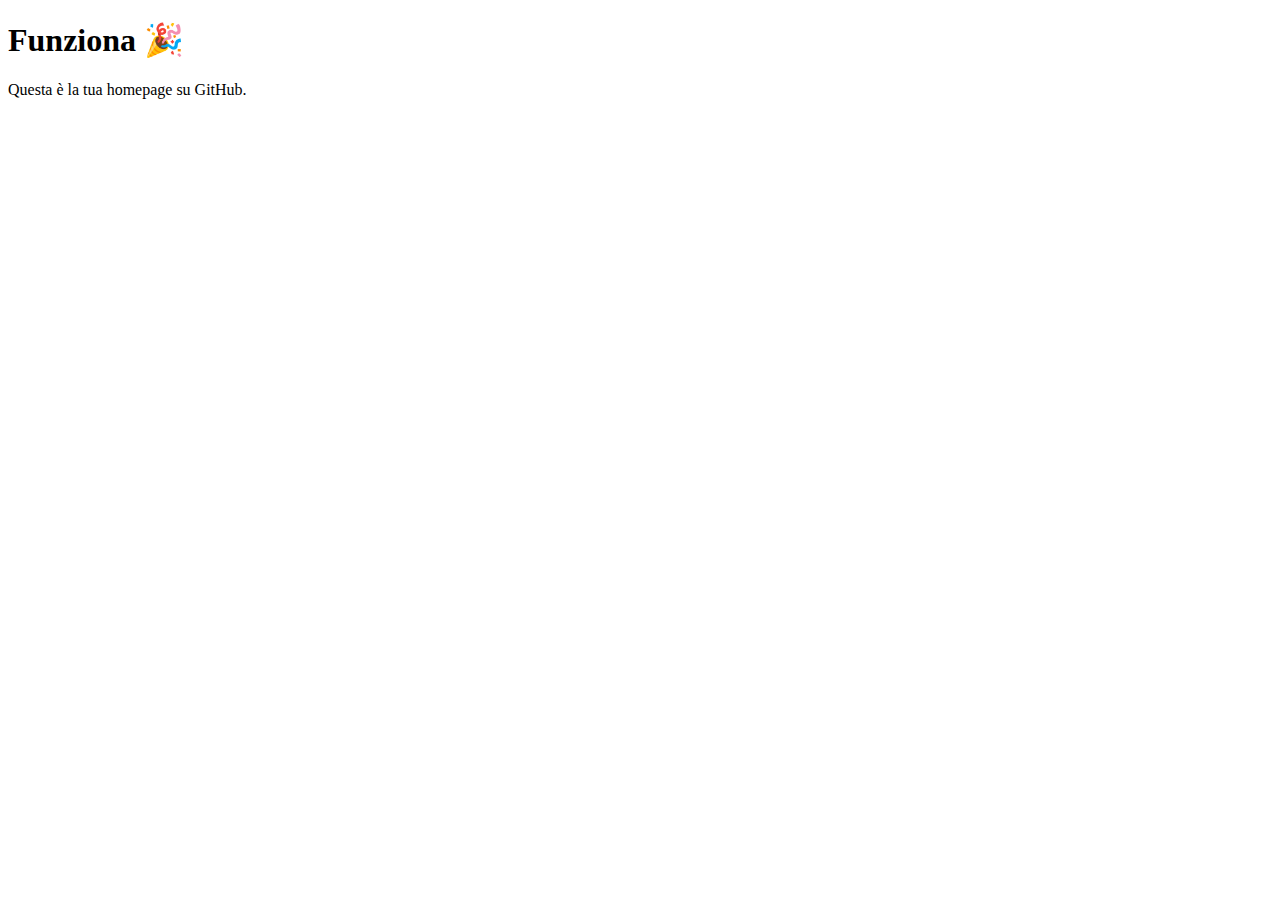
<file: index.html>
<!DOCTYPE html>
<html lang="it">
  <head>
    <meta charset="UTF-8" />
    <title>MDEF – Agnese Raimondi</title>
    <meta name="viewport" content="width=device-width, initial-scale=1.0" />
  </head>
  <body>
    <h1>Funziona 🎉</h1>
    <p>Questa è la tua homepage su GitHub.</p>
  </body>
</html>
</file>
